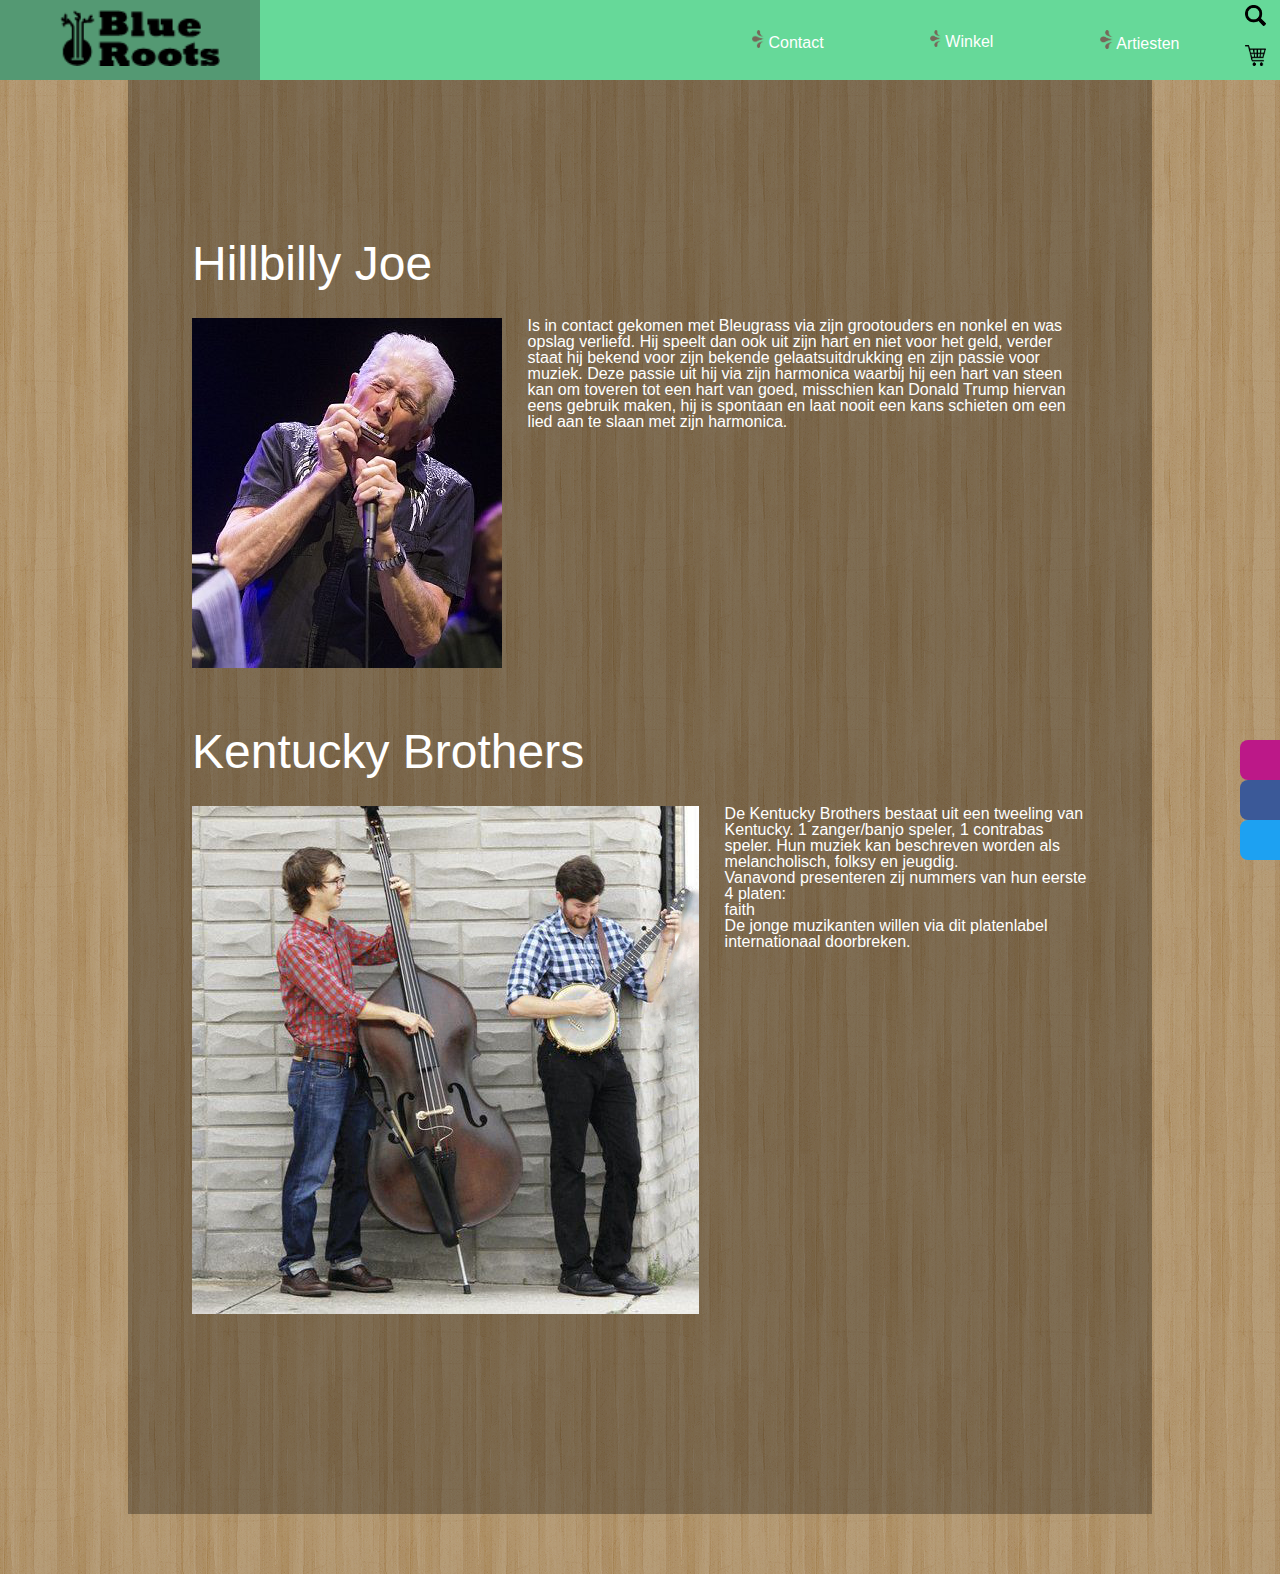
<file: artiesten.html>
<!doctype html>
<html>
	<head>
		<title>BlueRoots - Artiesten</title>
		<link rel="stylesheet" type="text/css" href="reset.css">
		<link rel="stylesheet" type="text/css" href="stijlartiesten.css">
		<meta charset="utf-8">
	</head>
	<body>
		<header>
					<nav>
						<div class="logotjes">

												<a class = "logotje" href="#">
													<img src="search-icon-png-9985.png" alt="icoontje">
												</a>

												<a class = "logotje"  href="#">
													<img src="cart.png" alt="icoontje">
												</a>
						</div>


							<a class="start" href="index.html">
								<img class = "logo" src="logo site.png" alt="logo">
							</a>

							<a class = "onderdeel" href="artiesten.html">
									<img class = "icoontje" src="icoontje.png" alt="icoontje">
									Artiesten
							</a>

							<a class = "onderdeel" href="shop.html">
								<img class = "icoontje" src="icoontje.png" alt="icoontje">
								Winkel
							</a>

							<a class = "onderdeel" href="#">
								<img class = "icoontje" src="icoontje.png" alt="icoontje">
									Contact
							</a>



					</nav>
		</header>

			<main>

							<h1>Hillbilly Joe</h1>
							<div class="foto">
											<div class="container">
														<img class="foto" src="hillbilly joe.png" alt="foto">
											</div>
											<div class="tekst">
												<p>Is in contact gekomen met Bleugrass via zijn grootouders en nonkel en was opslag verliefd. Hij speelt dan ook uit zijn hart en niet voor het geld, verder staat hij bekend voor zijn bekende gelaatsuitdrukking en zijn passie voor muziek. Deze passie uit hij via zijn harmonica waarbij hij een hart van steen kan om toveren tot een hart van goed, misschien kan Donald Trump hiervan eens gebruik maken, hij is spontaan en laat nooit een kans schieten om een lied aan te slaan met zijn harmonica.
</p>
											</div>
								</div>



								<h1>Kentucky Brothers</h1>
											<div class="foto">
															<div class="container">
																		<img class="foto" src="kentucky brothers.jpg" alt="foto">
															</div>

															<div class="tekst">
																<p>De Kentucky Brothers bestaat uit een tweeling van Kentucky. 1 zanger/banjo speler, 1 contrabas speler. Hun muziek kan beschreven worden als melancholisch, folksy en jeugdig.<br> Vanavond presenteren zij nummers van hun eerste 4 platen:
																	<ul>
																			<li>faith</li>
																			<li></li>
																			<li></li>
																			<li></li>
																	</ul>


De jonge muzikanten willen via dit platenlabel internationaal doorbreken.  </p>
															</div>
												</div>
			</main>

			<footer>

					<a href="https://instagram.com" target = "blank">
							<div href= "" class="link insta">
										Instagram
							</div>
					</a>

					<a href="https://www.facebook.com/" target = "blank">
							<div class="link facebook">
										Facebook
							</div>
					</a>

					<a href="https://twitter.com/" target = "blank">
							<div class="link twitter">
										Twitter
							</div>
					</a>
			</footer>




		<script src="scriptartiesten.js"></script>
	</body>
</html>
</file>
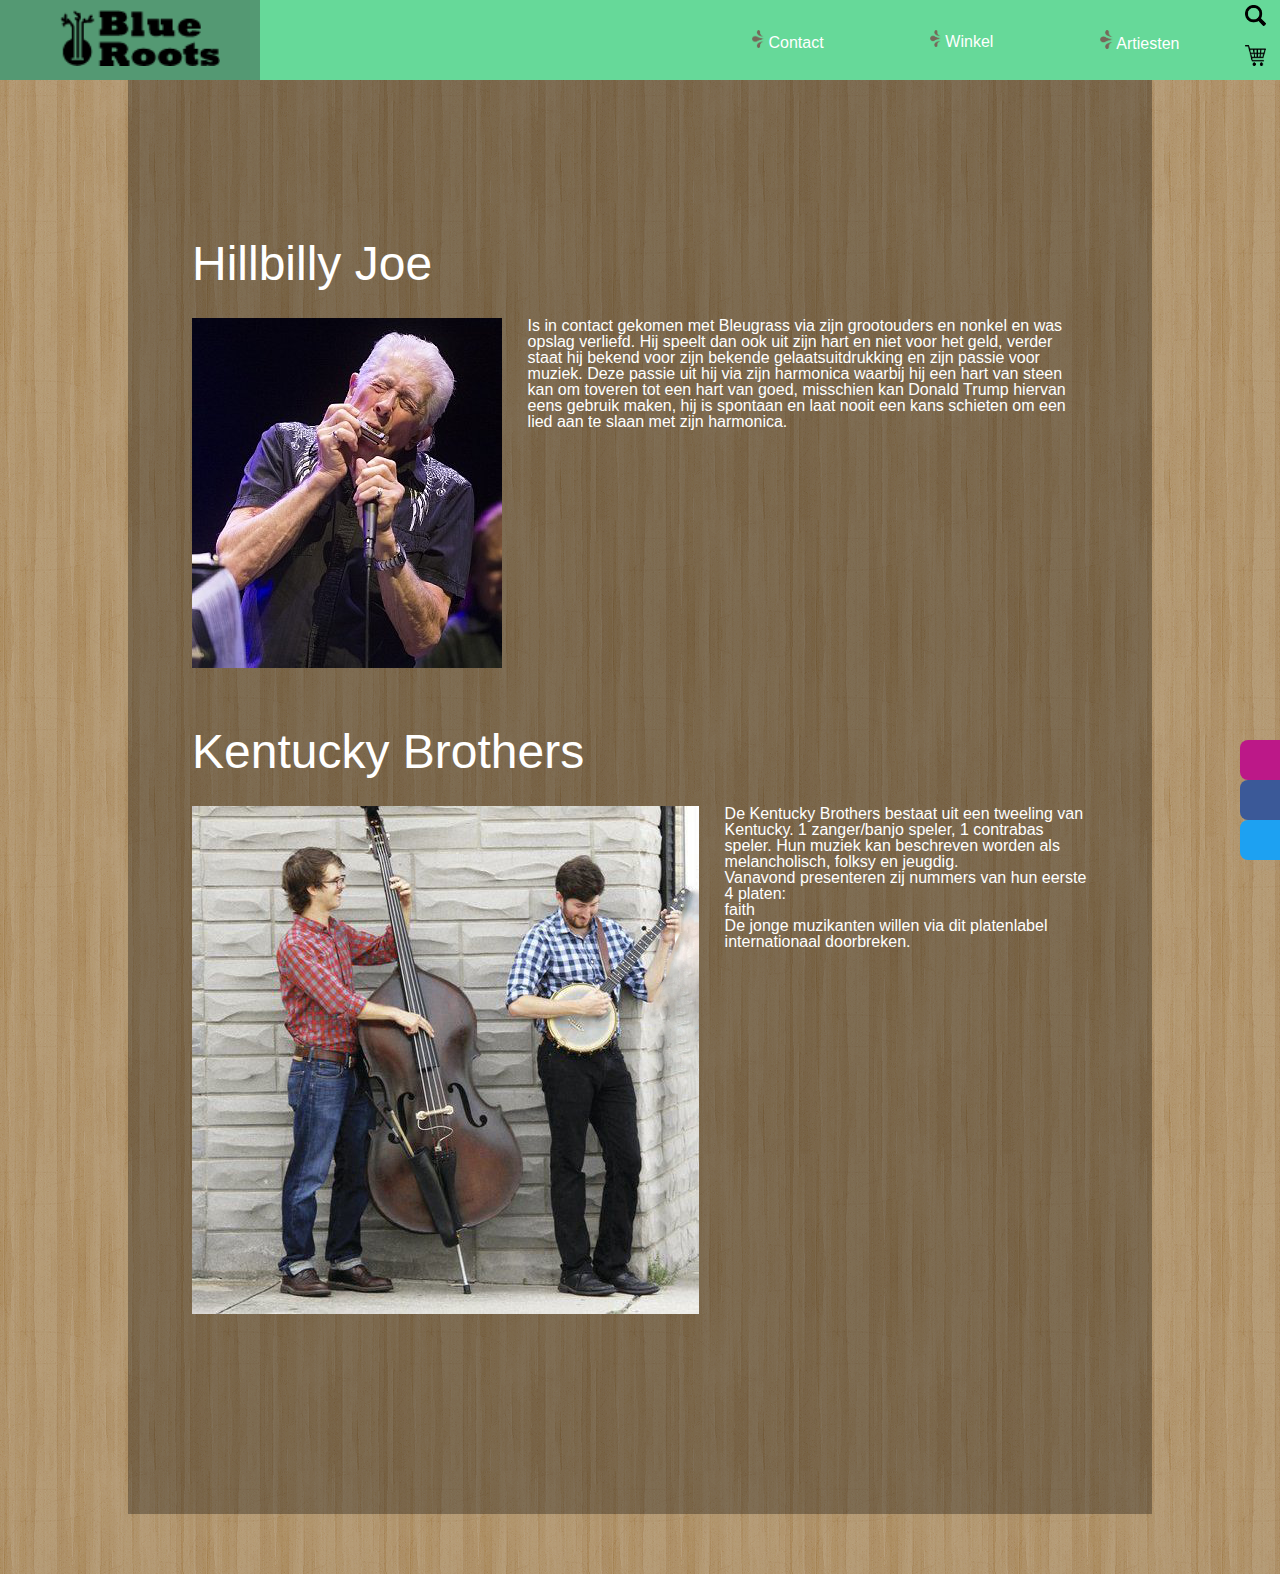
<file: sub/artiesten.html>
<!doctype html>
<html>
	<head>
		<title>BlueRoots - Artiesten</title>
		<link rel="stylesheet" type="text/css" href="reset.css">
		<link rel="stylesheet" type="text/css" href="stijlartiesten.css">
		<meta charset="utf-8">
	</head>
	<body>
		<header>
					<nav>
						<div class="logotjes">

												<a class = "logotje" href="#">
													<img src="search-icon-png-9985.png" alt="icoontje">
												</a>

												<a class = "logotje"  href="#">
													<img src="cart.png" alt="icoontje">
												</a>
						</div>


							<a class="start" href="startpagina.html">
								<img class = "logo" src="logo site.png" alt="logo">
							</a>

							<a class = "onderdeel" href="artiesten.html">
									<img class = "icoontje" src="icoontje.png" alt="icoontje">
									Artiesten
							</a>

							<a class = "onderdeel" href="shop.html">
								<img class = "icoontje" src="icoontje.png" alt="icoontje">
								Winkel
							</a>

							<a class = "onderdeel" href="#">
								<img class = "icoontje" src="icoontje.png" alt="icoontje">
									Contact
							</a>



					</nav>
		</header>

			<main>

							<h1>Hillbilly Joe</h1>
							<div class="foto">
											<div class="container">
														<img class="foto" src="hillbilly joe.png" alt="foto">
											</div>
											<div class="tekst">
												<p>Is in contact gekomen met Bleugrass via zijn grootouders en nonkel en was opslag verliefd. Hij speelt dan ook uit zijn hart en niet voor het geld, verder staat hij bekend voor zijn bekende gelaatsuitdrukking en zijn passie voor muziek. Deze passie uit hij via zijn harmonica waarbij hij een hart van steen kan om toveren tot een hart van goed, misschien kan Donald Trump hiervan eens gebruik maken, hij is spontaan en laat nooit een kans schieten om een lied aan te slaan met zijn harmonica.
</p>
											</div>
								</div>



								<h1>Kentucky Brothers</h1>
											<div class="foto">
															<div class="container">
																		<img class="foto" src="kentucky brothers.jpg" alt="foto">
															</div>

															<div class="tekst">
																<p>De Kentucky Brothers bestaat uit een tweeling van Kentucky. 1 zanger/banjo speler, 1 contrabas speler. Hun muziek kan beschreven worden als melancholisch, folksy en jeugdig.<br> Vanavond presenteren zij nummers van hun eerste 4 platen:
																	<ul>
																			<li>faith</li>
																			<li></li>
																			<li></li>
																			<li></li>
																	</ul>


De jonge muzikanten willen via dit platenlabel internationaal doorbreken.  </p>
															</div>
												</div>
			</main>

			<footer>

					<a href="https://instagram.com" target = "blank">
							<div href= "" class="link insta">
										Instagram
							</div>
					</a>

					<a href="https://www.facebook.com/" target = "blank">
							<div class="link facebook">
										Facebook
							</div>
					</a>

					<a href="https://twitter.com/" target = "blank">
							<div class="link twitter">
										Twitter
							</div>
					</a>
			</footer>




		<script src="scriptartiesten.js"></script>
	</body>
</html>
</file>
<file: stijlartiesten.css>
body{
  background-image: url(wood_pattern.png);

  background-repeat: repeat;
  font-family: myriad-pro-condensed, sans-serif;
  font-style: normal;
  font-weight: 400;
}

nav{
  height: 80px;
  background-color: #66d999;
}


a{
  padding-top: 30px;
  padding-bottom: 30px;
  padding-left: 60px;
  color: white;
  font-size: 12pt;
  float: right;

  text-decoration: none;
}


a:hover{
  background-color: #549973;
}

.start{
 float: left;
 padding-top: 10px;
 padding-bottom: 0;
 height: 70px;
 width: 200px;
}



.logo{
  height: 80%;
  width: 80%;
}

.icoontje{
  height: 10%;
  width: 10%;
}

.logotjes{
  display: grid;
  grid-auto-rows: 1fr 1fr;
  float: right;
}

.logotje{

  padding: 0;
  padding-left: 20px;
  padding-top: 5px;
  width: 35px;
  height: 35px;


}

.logotje img{
  width: 60%;
  height: 60%;

}

main{
  width: 70vw;
  background-color: rgba(0, 0, 0, 0.3);
  color: white;
  margin: auto;
  padding-bottom: 200px;
  padding-top: 100px;
  padding-left: 5vw;
  padding-right: 5vw;

}


h1{

font-size: 36pt;
margin-bottom: 30px;
margin-top: 60px;
}

h2{
  font-size: 18pt;
  margin-bottom: 30px;
  margin-top: 50px;
}


.container{
  width: inherit;
}


.foto{
  display: grid;
  grid-template-columns: 2fr 5fr;
  grid-column-gap: 2vw;
  height: inherit;
  margin-left: auto;
  margin-right: auto;
}

.andere{
  display: none;
  background-color: black;
}

.link{
  height: 40px;
  width: 40px;

  border-top-left-radius: 20%;
  border-bottom-left-radius: 20%;
  text-indent: -9999px;

}

.insta{
  background-image: url(https://upload.wikimedia.org/wikipedia/commons/thumb/e/e7/Instagram_logo_2016.svg/2000px-Instagram_logo_2016.svg.png);
  background-color: #bc1888;;
  background-size: 100%;

    position: fixed;
    right: 0;
    bottom: 120px;

}

.facebook{
  background-image: url(https://upload.wikimedia.org/wikipedia/commons/thumb/c/c2/F_icon.svg/2000px-F_icon.svg.png);
  background-color: #3b5998;
  background-size: 100%;


    position: fixed;
    right: 0;
    bottom: 80px;
}

.twitter{
  background-image: url(https://pbs.twimg.com/profile_images/875135141135302656/eiM2Wz66_400x400.jpg);
  background-color: #1da1f2;
  background-size: 100%;

    position: fixed;
    right: 0;
    bottom: 40px;
}

.breder{
  font-size: 16pt;
  font-style: black;
  background-image: none;
  width: 200px;
  height: 30px;
  border-top-left-radius: 20px;
  border-bottom-left-radius: 20px;
  text-align: center;
  color: lightgrey;
  padding-top: 10px;
}


@media (max-width: 900px){

  nav{
    width: 80vw;
    margin: auto;
    display: grid;
    grid-template-columns: 5fr 2fr;

  }

  .start{
    grid-row: 1;
    height: 70px;
    width: 220px;
    padding-left: 20px;
    float: left;
  }

  .logotjes{
    grid-column: 3;
    margin-right: 0;
  }

  .onderdeel{
    display: none;
  }

  .container{
    display: block;
    height: 300px;
    margin-bottom: 20px;
    background-color: black;

  }

  .foto{
    display: block;

  }

  .andere{
    display: block;
    height: 300px;
  }


}
</file>
<file: sub/stijlartiesten.css>
body{
  background-image: url(wood_pattern.png);

  background-repeat: repeat;
  font-family: myriad-pro-condensed, sans-serif;
  font-style: normal;
  font-weight: 400;
}

nav{
  height: 80px;
  background-color: #66d999;
}


a{
  padding-top: 30px;
  padding-bottom: 30px;
  padding-left: 60px;
  color: white;
  font-size: 12pt;
  float: right;

  text-decoration: none;
}


a:hover{
  background-color: #549973;
}

.start{
 float: left;
 padding-top: 10px;
 padding-bottom: 0;
 height: 70px;
 width: 200px;
}



.logo{
  height: 80%;
  width: 80%;
}

.icoontje{
  height: 10%;
  width: 10%;
}

.logotjes{
  display: grid;
  grid-auto-rows: 1fr 1fr;
  float: right;
}

.logotje{

  padding: 0;
  padding-left: 20px;
  padding-top: 5px;
  width: 35px;
  height: 35px;


}

.logotje img{
  width: 60%;
  height: 60%;

}

main{
  width: 70vw;
  background-color: rgba(0, 0, 0, 0.3);
  color: white;
  margin: auto;
  padding-bottom: 200px;
  padding-top: 100px;
  padding-left: 5vw;
  padding-right: 5vw;

}


h1{

font-size: 36pt;
margin-bottom: 30px;
margin-top: 60px;
}

h2{
  font-size: 18pt;
  margin-bottom: 30px;
  margin-top: 50px;
}


.container{
  width: inherit;
}


.foto{
  display: grid;
  grid-template-columns: 2fr 5fr;
  grid-column-gap: 2vw;
  height: inherit;
  margin-left: auto;
  margin-right: auto;
}

.andere{
  display: none;
  background-color: black;
}

.link{
  height: 40px;
  width: 40px;

  border-top-left-radius: 20%;
  border-bottom-left-radius: 20%;
  text-indent: -9999px;

}

.insta{
  background-image: url(https://upload.wikimedia.org/wikipedia/commons/thumb/e/e7/Instagram_logo_2016.svg/2000px-Instagram_logo_2016.svg.png);
  background-color: #bc1888;;
  background-size: 100%;

    position: fixed;
    right: 0;
    bottom: 120px;

}

.facebook{
  background-image: url(https://upload.wikimedia.org/wikipedia/commons/thumb/c/c2/F_icon.svg/2000px-F_icon.svg.png);
  background-color: #3b5998;
  background-size: 100%;


    position: fixed;
    right: 0;
    bottom: 80px;
}

.twitter{
  background-image: url(https://pbs.twimg.com/profile_images/875135141135302656/eiM2Wz66_400x400.jpg);
  background-color: #1da1f2;
  background-size: 100%;

    position: fixed;
    right: 0;
    bottom: 40px;
}

.breder{
  font-size: 16pt;
  font-style: black;
  background-image: none;
  width: 200px;
  height: 30px;
  border-top-left-radius: 20px;
  border-bottom-left-radius: 20px;
  text-align: center;
  color: lightgrey;
  padding-top: 10px;
}


@media (max-width: 900px){

  nav{
    width: 80vw;
    margin: auto;
    display: grid;
    grid-template-columns: 5fr 2fr;

  }

  .start{
    grid-row: 1;
    height: 70px;
    width: 220px;
    padding-left: 20px;
    float: left;
  }

  .logotjes{
    grid-column: 3;
    margin-right: 0;
  }

  .onderdeel{
    display: none;
  }

  .container{
    display: block;
    height: 300px;
    margin-bottom: 20px;
    background-color: black;

  }

  .foto{
    display: block;

  }

  .andere{
    display: block;
    height: 300px;
  }


}
</file>
